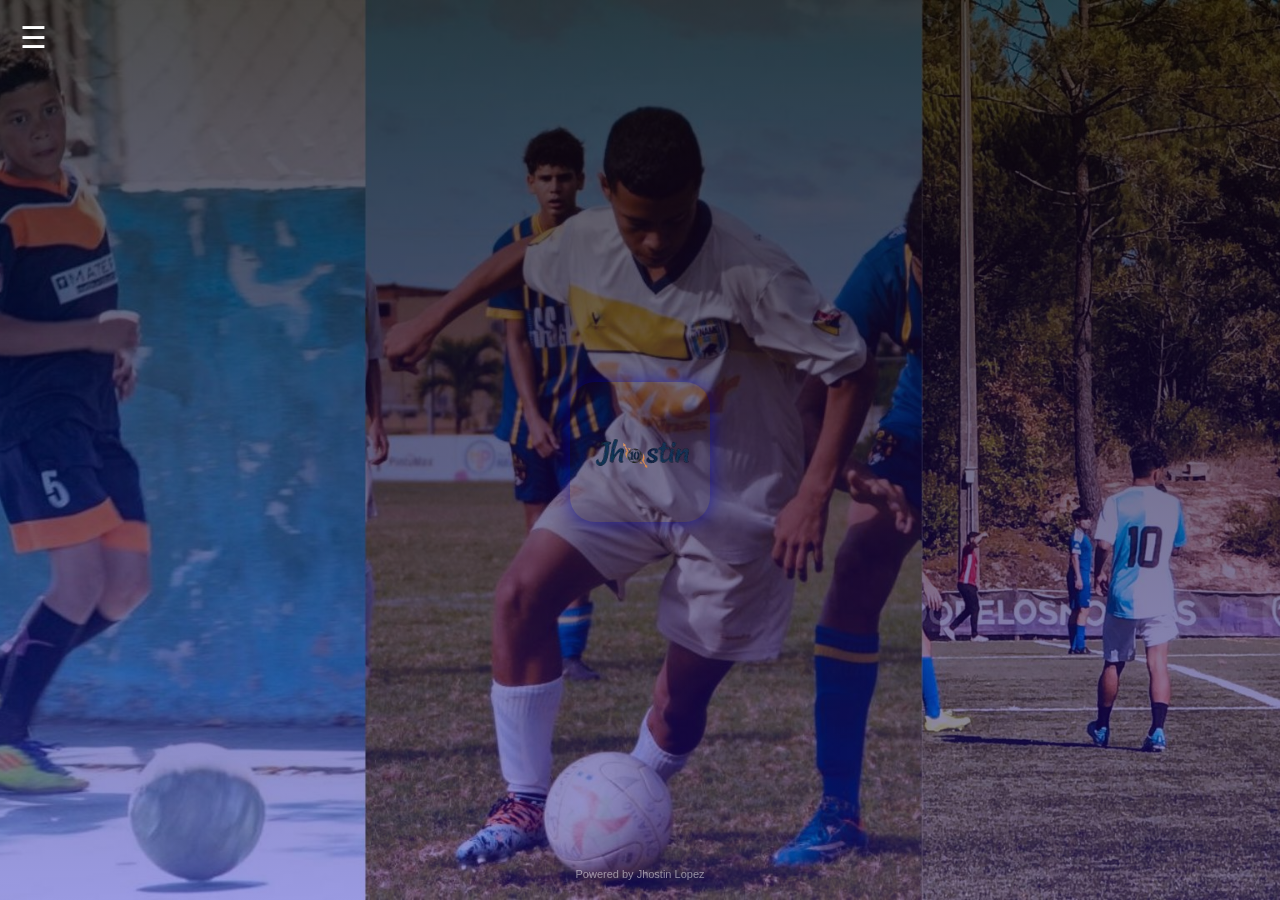
<file: index.html>
<!DOCTYPE html>
<html lang="pt">
<head>
 <meta name="apple-mobile-web-app-status-bar-style" content="black-translucent">
<meta name="theme-color" content="#0303b5">
 <title>Jhostin:Elijo creer</title>
 <link rel="stylesheet" href="style.css">
 <link rel="manifest" href="manifest.json">
</head>
<body class="home-bg">
 <div class="menu-container">
 <div class="hamburger" onclick="toggleMenu()">☰</div>
 <nav id="nav-menu" class="hidden">
 <a href="pap.html">Jhostin: elijo creer</a>
 <a href="https://www.behance.net/teu-utilizador" target="_blank">
Portfólio</a>
 <a href="mailto:email@exemplo.com">Contacto</a>
 </nav>
 </div>
 <main class="hero-content">
 <img src="assets/images/icon-192.png" alt="Logo" class="main-logo">
 </main>
 <footer>Powered by Jhostin Lopez</footer>
 <script>
 function toggleMenu() {
 document.getElementById('nav-menu').classList.toggle('hidden');
 }
 </script>
    </body>
</html>
</file>
<file: style.css>
/* 1. VARIABLES Y RESET TOTAL */
:root {
  --primary-color: #0303b5;    /* Tu Azul Rey */
  --accent-color: #00d4ff;     /* Cian para detalles tech */
  --bg-dark: #050505; 
  --text-light: #ffffff;
}

* { 
  box-sizing: border-box; 
  margin: 0; 
  padding: 0; 
  -webkit-tap-highlight-color: transparent;
  user-select: none; /* Se comporta como una App, no permite copiar texto */
}

html, body {
  width: 100%;
  height: 100%;
  background-color: var(--bg-dark);
  font-family: 'Segoe UI', Roboto, sans-serif;
  color: var(--text-light);
  overflow-x: hidden;
}

/* 2. PÁGINA INICIAL (index.html) */
.home-bg {
  display: flex;
  flex-direction: column;
  width: 100%;
  /* Altura dinámica para evitar barras blancas en móviles */
  min-height: 100vh; 
  min-height: 100dvh; 
  
  background: linear-gradient(rgba(5, 5, 5, 0.7), rgba(3, 3, 181, 0.4)),
              url('assets/images/pap-preview.jpg');
  background-size: cover;
  background-position: center center;
  background-repeat: no-repeat;
}

/* 3. MENÚ HAMBURGUESA */
.menu-container { padding: 20px; position: relative; z-index: 100; }

.hamburger { 
  font-size: 30px; 
  cursor: pointer; 
  text-shadow: 2px 2px 4px rgba(0,0,0,0.8);
}

.hidden { display: none; }

#nav-menu { 
  background: rgba(3, 3, 181, 0.95); 
  backdrop-filter: blur(10px);
  padding: 20px; 
  border-radius: 15px;
  border: 1px solid rgba(255,255,255,0.2);
  width: 90%; 
  margin: 10px auto; 
}

#nav-menu a { 
  display: block; 
  color: white; 
  padding: 15px; 
  text-decoration: none; 
  font-weight: bold; 
  border-bottom: 1px solid rgba(255,255,255,0.1);
}

/* 4. CONTENIDO PRINCIPAL */
.hero-content {
  flex-grow: 1;
  display: flex;
  flex-direction: column;
  align-items: center;
  justify-content: center;
  text-align: center;
  padding: 20px;
}

.main-logo { 
  width: 40%;
  max-width: 140px; 
  border-radius: 25px; 
  margin-bottom: 20px;
  box-shadow: 0 0 20px rgba(3, 3, 181, 0.6); 
}

h1 { font-size: 2.2rem; text-shadow: 2px 2px 8px rgba(0,0,0,0.8); }

/* 5. PÁGINA PAP CON VIDEO O GIF (pap.html) */
.video-container {
  position: fixed;
  top: 0;
  left: 0;
  width: 100%;
  height: 100%;
  z-index: -1;
  overflow: hidden;
  background-color: black;
}

.bg-video {
  width: 100vw;
  height: 100vh;
  height: 100dvh;
  object-fit: cover;
}

.video-overlay {
  position: absolute;
  top: 0;
  left: 0;
  width: 100%;
  height: 100%;
  background: linear-gradient(rgba(5, 5, 5, 0.85), rgba(3, 3, 181, 0.5));
}

.links-container {
  display: flex;
  flex-direction: column;
  align-items: center;
  padding: 20px;
  position: relative;
  z-index: 1;
}

.pap-image { 
  width: 90%; 
  max-width: 450px; 
  margin: 20px auto;
  border-radius: 15px; 
  border: 2px solid var(--primary-color);
  box-shadow: 0 0 25px rgba(3, 3, 181, 0.5);
}

.pap-text { 
  font-size: 16px; 
  line-height: 1.6; 
  max-width: 500px; 
  padding: 15px; 
  text-align: justify; 
  text-shadow: 1px 1px 4px rgba(0,0,0,0.9);
}

/* 6. BOTONES Y FOOTER */
.btn {
  display: block;
  width: 85%;
  max-width: 300px;
  background: var(--primary-color);
  color: white;
  text-align: center;
  padding: 18px;
  margin: 25px auto;
  border-radius: 15px;
  text-decoration: none;
  font-weight: bold;
  border: 1px solid var(--accent-color);
  box-shadow: 0 4px 15px rgba(0,0,0,0.3);
}

footer { 
  text-align: center; 
  color: rgba(255,255,255,0.5); 
  font-size: 11px; 
  padding: 20px; 
  margin-top: auto; 
}

/* 7. AJUSTE PARA PANTALLAS PEQUEÑAS */
@media (max-width: 370px) {
  h1 { font-size: 1.8rem; }
  .pap-text { font-size: 14px; }
}
</file>
